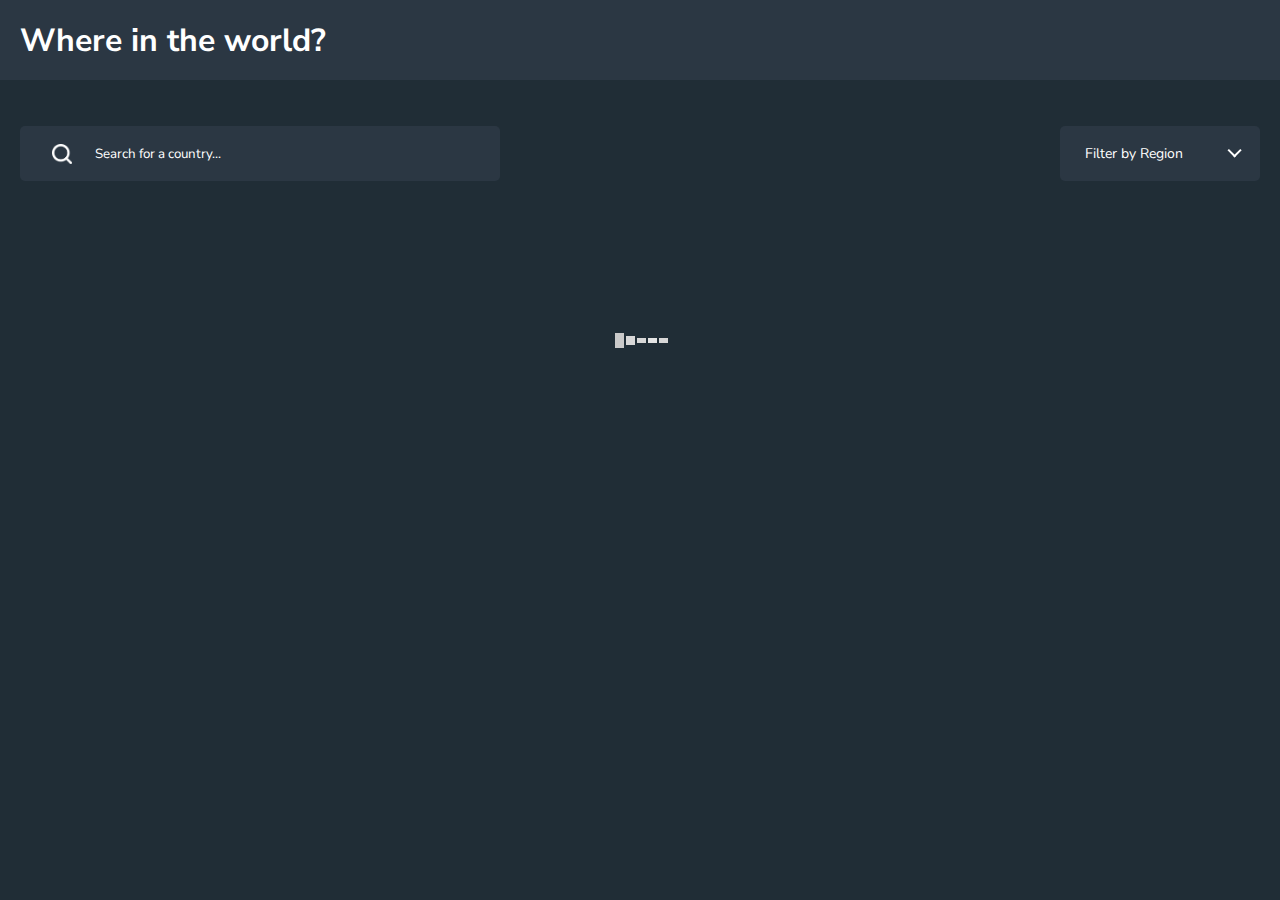
<file: index.html>
<!DOCTYPE html>
<html lang="en">
<head>
    <meta charset="UTF-8">
    <meta http-equiv="X-UA-Compatible" content="IE=edge">
    <meta name="viewport" content="width=device-width, initial-scale=1.0, maximum-scale=1.0, user-scalable=0" />
    <title>Home</title>
    <link rel="stylesheet" href="assets/css/style.css">
</head>
<body>
    <!-- header -->
    <header>
        <div class="center">
            <h1>Where in the world?</h1>
        </div>
    </header>
    <!-- header -->

    <!-- content -->
    <section>
        <div class="center">
            <div class="filter">
                <input type="text"  id='search' placeholder="Search for a country..." onkeyup="SearchByCountryName()" >
                <select id="" onchange="SearchByRegionalFilter(this.value);">
                    <option value="">Filter by Region</option>
                    <option value="AU">Africa</option>
                    <option value="USAN">America</option>
                    <option value="ASEAN">Asia</option>
                    <option value="EU">Europe</option>
                    <option value="PA">Ocenia</option>
                </select>
            </div>
            <div class="loading"><img src="assets/img/loader.gif" alt=""></div> 
            <div class="notList" style="display: none;">İçerik bulunamadı ☹</div>
            <ul class="countryList" id="countryList"></ul>
        </div>
    </section>
    <!-- content -->

    <!-- js -->
    <script src="https://code.jquery.com/jquery-3.6.0.min.js"></script>
    <script src="assets/js/jquery.nice-select.min.js"></script>
    <script src="assets/js/functions.js"></script>
    <!-- js -->

</body>
</html>
</file>
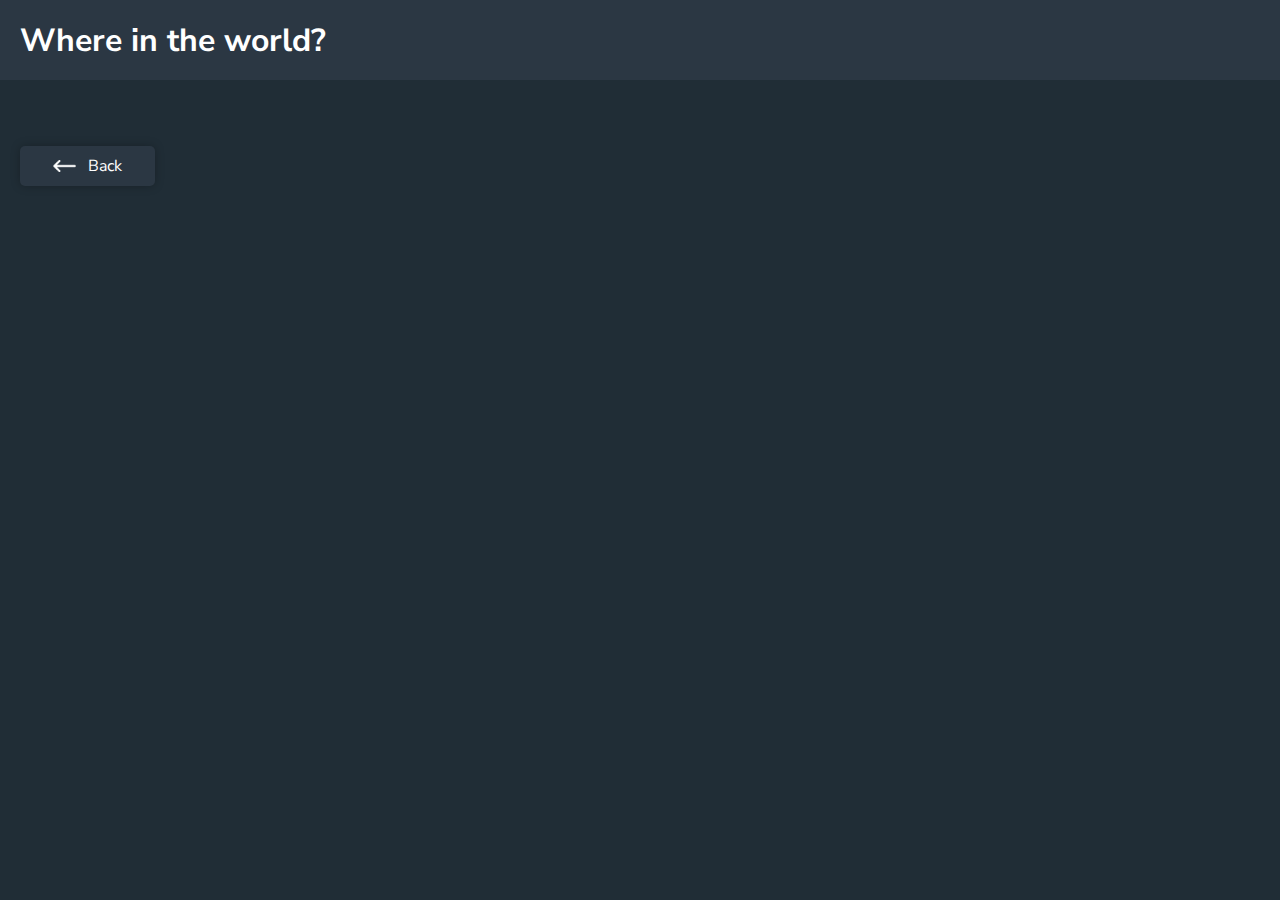
<file: detail.html>
<!DOCTYPE html>
<html lang="en">
<head>
    <meta charset="UTF-8">
    <meta http-equiv="X-UA-Compatible" content="IE=edge">
    <meta name="viewport" content="width=device-width, initial-scale=1.0, maximum-scale=1.0, user-scalable=0" />
    <title>Detail</title>
    <link rel="stylesheet" href="assets/css/style.css">
</head>
<body>
    <header>
        <div class="center"><h1>Where in the world?</h1></div>
    </header>
    <section>
        <div class="center">
            <a href="index.html" class="back"><img src="assets/img/left-arrow.png" alt=""> <span>Back</span></a>
            <div class="detailContainer" id="detailContainer"> </div>
        </div>
    </section>

    <script src="https://code.jquery.com/jquery-3.6.0.min.js"></script>
    <script src="assets/js/jquery.nice-select.min.js"></script>
    <script src="assets/js/functions.js"></script>
    <script>
        document.addEventListener("DOMContentLoaded", function (event) {
            var countryCode = location.search.split('code=')[1]
            getDetailByCountryCode(countryCode);
        });
    </script>
</body>
</html>
</file>
<file: assets/css/style.css>
@import url('https://fonts.googleapis.com/css2?family=Nunito+Sans:ital,wght@0,200;0,300;0,400;0,600;0,700;0,800;0,900;1,200;1,300;1,400;1,600;1,700;1,800;1,900&display=swap');
/*reset*/
html, body{width:100%;margin:0;padding:0;font-family: 'Nunito Sans', sans-serif;background: #202d36;}
a, a img{text-decoration:none;outline:none;border:none;}
.clr{ clear:both; height:0;}
*,*:after,*::before {-webkit-box-sizing: border-box;-moz-box-sizing: border-box;box-sizing: border-box;margin: 0;padding: 0;text-decoration: none;list-style-type: none;outline: none;color: #fff;font-family: 'Nunito Sans', sans-serif;}
p{ margin: 0;}
a:focus {outline: 0;}
/*reset*/


header{ width:100%; display: flex; align-items: center; background: #2b3743; height:80px; justify-content: center; }
.center{ width: 1280px; display: flex; justify-content: flex-start;}

section{ background: #202d36;width:100%; display: flex; justify-content: center; }
section .center{ padding:46px 0;  flex-direction: column;  }
section .center .filter{display:flex;justify-content: space-between;width:100%;flex-wrap: wrap;}
section .center .filter input{background: #2b3743 url(../img/search.png) no-repeat 32px 50%;background-size:20px;width:480px;height:55px;border:0;border-radius: 5px;color: #fff;padding-left: 75px;margin-bottom: 48px;}
section .center .filter input::placeholder{ color:#fff;}


.nice-select {background-color: #2b3743;border-radius: 5px;border: 0;box-sizing: border-box;clear: both;cursor: pointer;display: block;float: left;font-family: inherit;font-size: 14px;font-weight: normal;/* height: 42px; */line-height: 40px;padding-left: 25px;padding-right: 30px;position: relative;text-align: left !important;-webkit-transition: all 0.2s ease-in-out;transition: all 0.2s ease-in-out;-webkit-user-select: none;-moz-user-select: none;-ms-user-select: none;user-select: none;white-space: nowrap;width:200px;display: flex;align-items: center;margin-bottom: 48px;}
.nice-select:hover {border-color: #d0dae5; }
.nice-select:active, .nice-select.open, .nice-select:focus {border-color: #88bfff;}
.nice-select:after {border-bottom: 2px solid #fff;border-right: 2px solid #fff;content: '';display: block;height: 10px;margin-top: -8px;pointer-events: none;position: absolute;right: 22px;top: 50%;-webkit-transform-origin: 66% 66%;-ms-transform-origin: 66% 66%;transform-origin: 66% 66%;-webkit-transform: rotate(45deg);-ms-transform: rotate(45deg);transform: rotate(45deg);-webkit-transition: all 0.15s ease-in-out;transition: all 0.15s ease-in-out;width: 10px;}
.nice-select.open:after {-webkit-transform: rotate(-135deg);-ms-transform: rotate(-135deg);transform: rotate(-135deg);border-bottom: 2px solid #fff;border-right: 2px solid #fff;}
.nice-select.open .list {opacity: 1;pointer-events: auto;-webkit-transform: scale(1) translateY(0);-ms-transform: scale(1) translateY(0);transform: scale(1) translateY(0);box-shadow: 0px 5px 35px 0px rgba(80, 80, 80, 0.21);max-height: 200px;}
.nice-select.small {font-size: 12px;height: 36px;line-height: 34px; }
.nice-select.small .option {line-height: 34px;min-height: 34px; }
.nice-select.open .list{box-shadow: 0 0 0 1px rgba(68, 88, 112, 0.11);}
.nice-select .list {border-radius: 5px;box-sizing: border-box;margin-top: 4px;opacity: 0;overflow: hidden;padding: 0;pointer-events: none;position: absolute;top: 100%;left: 0;-webkit-transform-origin: 50% 0;-ms-transform-origin: 50% 0;transform-origin: 50% 0;-webkit-transform: scale(1) translateY(0px);-ms-transform: scale(1) translateY(0px);transform: scale(1) translateY(0px);-webkit-transition: all 0.2s cubic-bezier(0.5, 0, 0, 0.80), opacity 0.15s ease-out;transition: all 0.2s cubic-bezier(0.5, 0, 0, 0.80), opacity 0.15s ease-out;z-index: 9;-webkit-transition: all 0.5s;-moz-transition: all 0.5s;-ms-transition: all 0.5s;-o-transition: all 0.5s;transition: all 0.5s;width: 100%;max-height: 0;padding: 10px 0px;background: #2b3743;}
.nice-select .option {cursor: pointer;font-weight: 400;list-style: none;outline: none;padding-left: 18px;text-align: left;-webkit-transition: all 0.2s;transition: all 0.2s;background: #2b3743;height: 30px;display: flex;align-items: center;}
.nice-select .option:hover{background: #334150;}
.nice-select .option.selected {font-weight: 500;}
.nice-select .option.disabled {background-color: transparent;color: #90a1b5;cursor: default; }
.nice-select .option{padding-left: 26px;}
.nice-select .option:hover{font-weight: 500;}
.nice-select .option:hover:after{opacity:1;width: 4px;height: 53%;}
.nice-select .option.selected:after{height:53%;opacity: 1;}
.nice-select .option{position:relative;color: #fff;}
.nice-select .option:nth-child(1){ display:none}


.countryList{width:100%;justify-content: space-between;display: grid; /* 1 */grid-template-columns: repeat(auto-fill, 20%); /* 2 */grid-gap: 1rem; /* 3 */ /* 4 */}
.countryList li{display: flex;flex-direction: column; margin-bottom: 70px; position: relative;}
.countryList li a{ transition: 0.4s ease-in-out 0s; background: #2b3743; display: flex;flex-direction: column; position:relative; top:0;  }
.countryList li a:hover{-webkit-box-shadow: 0px 0px 10px 0px rgb(0 0 0 / 25%);
-moz-box-shadow: 0px 0px 10px 0px rgb(0 0 0 / 25%);
box-shadow: 0px 0px 30px 0px rgb(0 0 0 / 25%); top:-5px;}



.countryList li .textArea{ display: flex; width:100%; flex-direction: column; padding: 30px 25px;  }
.countryList li .textArea h3{margin-bottom: 22px;font-size: 16px;}
.countryList li .textArea p{margin-bottom: 12px;font-size: 14px;}
.countryList li .textArea p:last-child{ margin-bottom: 0;}
.countryList li img{width:100%;height: 150px;object-fit: cover;}


/*detail*/
section .center .back{background:#2b3743;width:135px;height:40px;display: flex;justify-content: center;align-items: center;border-radius:5px;-webkit-box-shadow: 0px 0px 10px 0px rgb(0 0 0 / 25%);-moz-box-shadow: 0px 0px 10px 0px rgb(0 0 0 / 25%);box-shadow: 0px 0px 10px 0px rgb(0 0 0 / 25%);position: relative;overflow: hidden;margin: 20px 0 70px 0;}
section .center .back:after{width:100%;background: #3c4d5e;height: 0;position: absolute;left:0;top:0;content: '';transition: 0.4s ease-in-out 0s;}
section .center .back:hover:after{height:100%;}
section .center .back span, section .center .back img{ position: relative; z-index: 1;}
section .center .back img{ height:12px; margin-right:12px; }


section .center .detailContainer{width:100%;flex-wrap: wrap;width: 100%;justify-content: space-between;display: grid;grid-template-columns: repeat(auto-fill, 50%);position: relative;}
section .center .detailContainer .left{width: 100%;display: flex;align-items: center; padding-right:100px;}
section .center .detailContainer .left img{width:100%;height: 400px;object-fit: cover;}
section .center .detailContainer .right{width: 100%;padding-top: 48px;display: flex;flex-direction: column;}
section .center .detailContainer .right h3{font-weight: bold;font-size: 32px;margin-bottom: 30px;}
section .center .detailContainer .right .textArea{width:100%;display: flex;margin-bottom: 0;}
section .center .detailContainer .right .textArea .colm{ width:calc(100%/2); }
section .center .detailContainer .right .textArea .colm p{margin-bottom: 16px;font-size: 14px;}
section .center .detailContainer .right .textArea .colm p:last-child{ margin-bottom: 0;}
section .center .detailContainer .right .textArea .colm p b{ font-weight: 700;}
section .center .detailContainer .right .textArea .colm p span{ opacity: .8;}


section .center .detailContainer .btns{position: absolute;right: 0;bottom: 0;width: 50%;display: flex;}
section .center .detailContainer .btns span{margin-right: 20px;font-size: 14px;display: flex;align-items: center;/* width: 100%; */}
section .center .detailContainer .btns .btn{display: flex;align-items: center;}
section .center .detailContainer .btns .btn a{background: #2b3743;color:#fff;font-size:12px;-webkit-box-shadow: 0px 0px 10px 0px rgb(0 0 0 / 25%);-moz-box-shadow: 0px 0px 10px 0px rgb(0 0 0 / 25%);box-shadow: 0px 0px 10px 0px rgb(0 0 0 / 25%);margin-right: 10px;height: 28px;padding: 0 18px;display: flex;justify-content: center;align-items: center;border-radius: 5px; position: relative; overflow: hidden;}
section .center .detailContainer .btns .btn a:after{width:100%;background: #3c4d5e;height: 0;position: absolute;left:0;top:0;content: '';transition: 0.4s ease-in-out 0s;}
section .center .detailContainer .btns .btn a small{ position: relative; z-index: 2; font-size:12px}
section .center .detailContainer .btns .btn a:hover:after{height:100%;}
section .center .detailContainer .btns .btnsArea{display: flex;}


.loading, .notList{ color:#fff; font-size:17px; justify-content: center; display: flex; }

@media screen and (max-width: 1280px) {
.countryList {grid-template-columns: repeat(auto-fill, 30%);grid-gap: 1rem;}
section{ padding:20px; padding-top:0;}
.center{width:100%;padding: 0 20px;}
section .center .detailContainer .right{ padding-top:0;}
}

@media screen and (max-width: 1020px) {
section .center .detailContainer .left{ padding-right: 0; margin-bottom: 40px;}
section .center .detailContainer{ grid-template-columns: repeat(auto-fill, 100%);}
section .center .detailContainer .btns{left:0;width:100%;position: relative;flex-wrap: wrap;margin-top: 30px;} 
section .center .detailContainer .btns .btnsArea{ margin-top:15px; flex-wrap:wrap;}
section .center .detailContainer .btns .btn{ margin-bottom:10px;}
}

@media screen and (max-width: 778px) {
.countryList {display: flex;grid-template-columns:initial;flex-wrap:wrap;justify-content: center;width: 81%;align-items: center;margin: auto;}
.countryList li{width: 47%;}
.center h1{font-size: 19px;}
header{height: 45px;}
section .center .back{ margin:0px 0 40px 0}
}

@media screen and (max-width: 640px) {
.countryList li{width: 100%;margin-bottom: 30px;}
section .center .filter input{width:100%;margin-bottom: 20px;padding-left: 50px;background: #2b3743 url(../img/search.png) no-repeat 19px 50%;background-size: 20px;height: 46px;}
section .center{ padding-top:20px}
.nice-select{ margin-bottom:30px;}
.countryList li .textArea{ padding:20px;}
section .center .detailContainer .right .textArea .colm{width:100%; margin-bottom:30px;}
section .center .detailContainer .right .textArea{ flex-direction: column;}
section .center .detailContainer .right .btns .btn a{padding: 0 7px;}
section .center .detailContainer .right .btns .btn{ flex-wrap: wrap;}
section .center .detailContainer .right .btns span, section .center .detailContainer .right .btns .btn a small{ font-size:11px;}
section .center .detailContainer .left img{ height:auto; object-fit:initial;}
}
</file>
